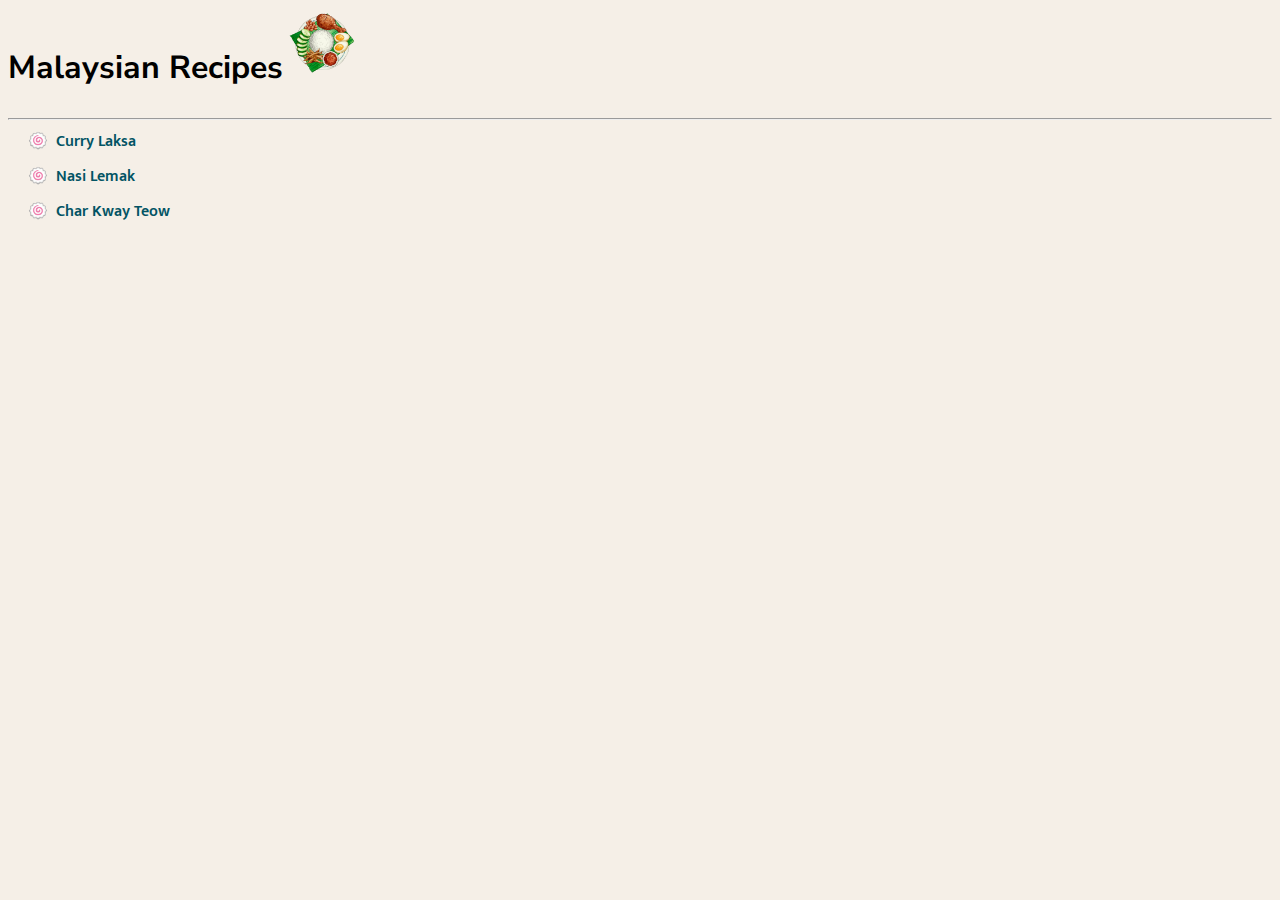
<file: index.html>
<!DOCTYPE html>
<html>
    <head>
        <meta charset="utf-8">
        <title>Malaysian Recipes</title>
        <link rel="stylesheet" href="styles.css">
        <link rel="preconnect" href="https://fonts.googleapis.com">
        <link rel="preconnect" href="https://fonts.gstatic.com" crossorigin>
        <link href="https://fonts.googleapis.com/css2?family=Mukta&family=Nunito+Sans&display=swap" rel="stylesheet">
    </head>
    <body>
        <div class="header">
            <h1 class="pagetitle" style="display:inline-block">Malaysian Recipes</h1>
            <img src="./images/nasilemak.png" alt="Nasi Lemak square icon" width="70">
        </div>

        <hr>
        <ul>
        <li><a href="recipes/curry-laksa.html">Curry Laksa</a></li>
        <li><a href="recipes/nasi-lemak.html">Nasi Lemak</a></li>
        <li><a href="recipes/char-kway-teow.html">Char Kway Teow</a></li>
        </ul>
    </body>
</html>
</file>
<file: styles.css>
.pagetitle {
    font-family: 'Nunito Sans', sans-serif;
}

* {
    font-family: 'Mukta', sans-serif;
}

a {
    text-decoration: none;
    color: #025464;
    font-weight: 600;
    border-bottom: 1px solid transparent;
    transition: border-bottom 0.8s ease;
    
}

a:hover{
    border-bottom: 1px solid #080202;
    color: #080202;

    
}

html {
    background-color: #F5EFE7;
}

ul {
    list-style-type: none;
    margin:0;
    padding: 0;
}

ul li::before{
    margin-bottom: 8px;
    margin-right: 8px;
    padding-left: 20px;
    content: "\1F365";
    display: inline-block
    ;
}
</file>
